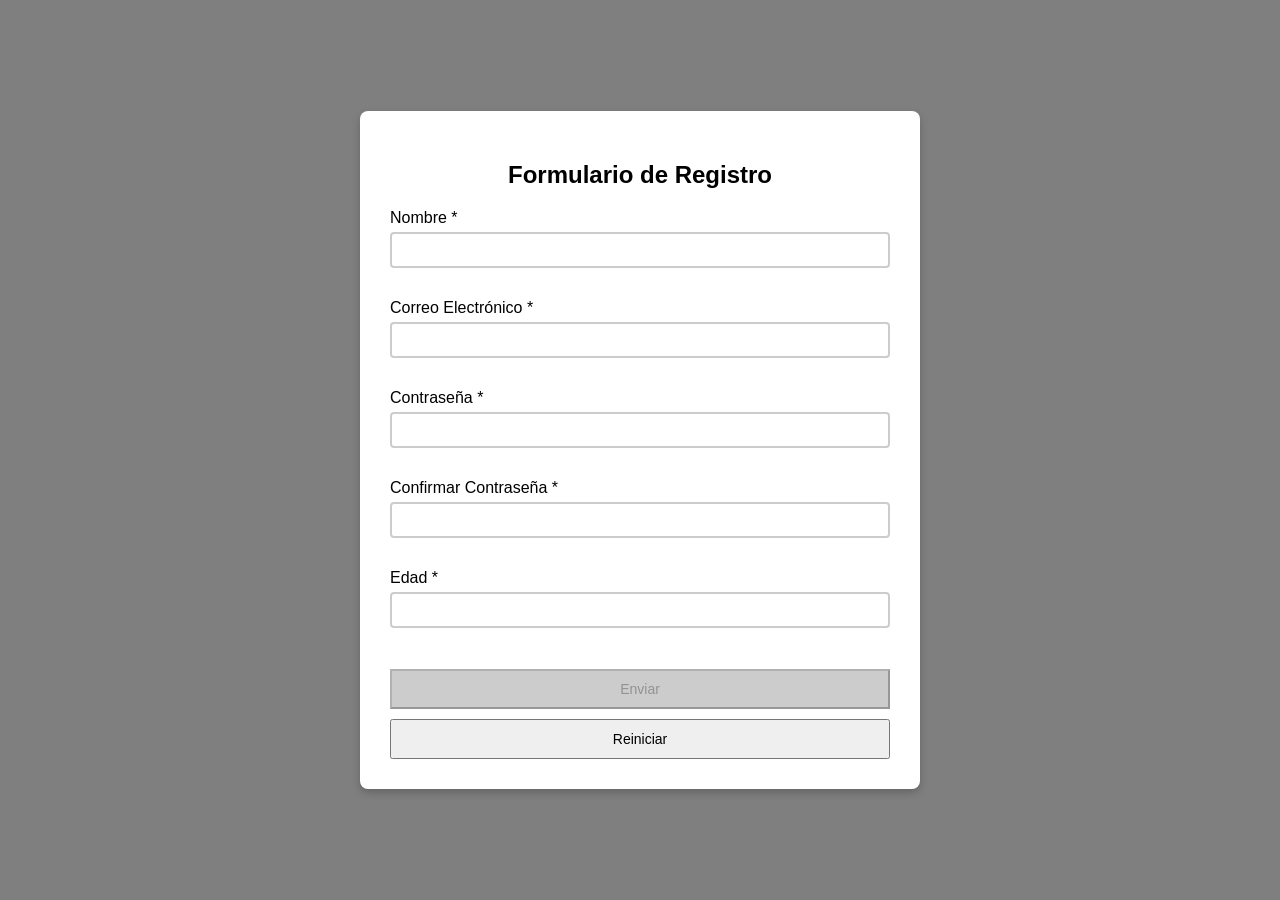
<file: semna6.html>
<!DOCTYPE html>
<html lang="es">
<head>
<meta charset="UTF-8" />
<meta name="viewport" content="width=device-width, initial-scale=1.0" />
<title>Formulario de Registro</title>
<style>
  body {
    font-family: Arial, sans-serif;
    margin: 0;
    padding: 0;
    height: 100vh;
    background-color: rgba(0,0,0,0.5);
    display: flex;
    justify-content: center;
    align-items: center;
  }

  /* Título centrado */
  h2 {
    text-align: center;
    margin-bottom: 20px;
  }

  /* Modal container */
  .modal {
    background-color: #fff;
    padding: 30px;
    border-radius: 8px;
    width: 90%;
    max-width: 500px;
    box-shadow: 0 4px 8px rgba(0,0,0,0.2);
    position: relative;
  }

  /* Título dentro del modal */
  /* Ya está en h2, pero si quieres que esté en centro, ya está definido */

  form {
    display: flex;
    flex-direction: column;
  }

  .form-group {
    margin-bottom: 15px;
  }

  label {
    display: block;
    margin-bottom: 5px;
  }

  input {
    width: 100%;
    padding: 8px;
    box-sizing: border-box;
    border: 2px solid #ccc;
    border-radius: 4px;
    font-size: 14px;
  }

  input.valid {
    border-color: green;
    background-color: #e0ffe0;
  }

  input.invalid {
    border-color: red;
    background-color: #ffe0e0;
  }

  .error-message {
    color: red;
    font-size: 12px;
    height: 14px;
    margin-top: 2px;
  }

  /* Botones */
  button {
    padding: 10px 20px;
    font-size: 14px;
    margin-top: 10px;
    cursor: pointer;
  }

  button:disabled {
    background-color: #ccc;
    cursor: not-allowed;
  }

  /* Opcional: botón para cerrar (si quieres un modal con cierre) */
  /* .close-btn {
    position: absolute;
    top: 10px;
    right: 15px;
    background: none;
    border: none;
    font-size: 20px;
    cursor: pointer;
  } */
</style>
</head>
<body>

<div class="modal">
  <h2>Formulario de Registro</h2>
  <form id="registroForm" novalidate>
    <div class="form-group">
      <label for="nombre">Nombre *</label>
      <input type="text" id="nombre" name="nombre" />
      <div class="error-message" id="nombre-error"></div>
    </div>
    
    <div class="form-group">
      <label for="correo">Correo Electrónico *</label>
      <input type="email" id="correo" name="correo" />
      <div class="error-message" id="correo-error"></div>
    </div>
    
    <div class="form-group">
      <label for="password">Contraseña *</label>
      <input type="password" id="password" name="password" />
      <div class="error-message" id="password-error"></div>
    </div>
    
    <div class="form-group">
      <label for="confirmPassword">Confirmar Contraseña *</label>
      <input type="password" id="confirmPassword" name="confirmPassword" />
      <div class="error-message" id="confirmPassword-error"></div>
    </div>
    
    <div class="form-group">
      <label for="edad">Edad *</label>
      <input type="number" id="edad" name="edad" />
      <div class="error-message" id="edad-error"></div>
    </div>
    
    <button type="submit" id="enviar" disabled>Enviar</button>
    <button type="button" id="reiniciar">Reiniciar</button>
  </form>
</div>

<script>
  const form = document.getElementById('registroForm');
  const nombreInput = document.getElementById('nombre');
  const correoInput = document.getElementById('correo');
  const passwordInput = document.getElementById('password');
  const confirmPasswordInput = document.getElementById('confirmPassword');
  const edadInput = document.getElementById('edad');
  const btnEnviar = document.getElementById('enviar');
  const btnReiniciar = document.getElementById('reiniciar');

  const errores = {
    nombre: false,
    correo: false,
    password: false,
    confirmPassword: false,
    edad: false
  };

  function validarNombre() {
    const valor = nombreInput.value.trim();
    const errorDiv = document.getElementById('nombre-error');
    if (valor.length >= 3) {
      errorDiv.textContent = '';
      nombreInput.className = 'valid';
      errores.nombre = true;
    } else {
      errorDiv.textContent = 'El nombre debe tener al menos 3 caracteres.';
      nombreInput.className = 'invalid';
      errores.nombre = false;
    }
    actualizarBoton();
  }

  function validarCorreo() {
    const valor = correoInput.value.trim();
    const errorDiv = document.getElementById('correo-error');
    const regex = /^[^\s@]+@[^\s@]+\.[^\s@]+$/;
    if (regex.test(valor)) {
      errorDiv.textContent = '';
      correoInput.className = 'valid';
      errores.correo = true;
    } else {
      errorDiv.textContent = 'Formato de correo inválido.';
      correoInput.className = 'invalid';
      errores.correo = false;
    }
    actualizarBoton();
  }

  function validarPassword() {
    const valor = passwordInput.value;
    const errorDiv = document.getElementById('password-error');
    const regexNumero = /[0-9]/;
    const regexEspecial = /[^A-Za-z0-9]/;
    if (valor.length >= 8 && regexNumero.test(valor) && regexEspecial.test(valor)) {
      errorDiv.textContent = '';
      passwordInput.className = 'valid';
      errores.password = true;
    } else {
      errorDiv.textContent = 'La contraseña debe tener mínimo 8 caracteres, un número y un carácter especial.';
      passwordInput.className = 'invalid';
      errores.password = false;
    }
    validarConfirmacion();
    actualizarBoton();
  }

  function validarConfirmacion() {
    const valorPassword = passwordInput.value;
    const valorConfirm = confirmPasswordInput.value;
    const errorDiv = document.getElementById('confirmPassword-error');
    if (valorConfirm === valorPassword && errores.password) {
      errorDiv.textContent = '';
      confirmPasswordInput.className = 'valid';
      errores.confirmPassword = true;
    } else {
      errorDiv.textContent = 'Las contraseñas no coinciden.';
      confirmPasswordInput.className = 'invalid';
      errores.confirmPassword = false;
    }
    actualizarBoton();
  }

  function validarEdad() {
    const valor = parseInt(edadInput.value, 10);
    const errorDiv = document.getElementById('edad-error');
    if (!isNaN(valor) && valor >= 18) {
      errorDiv.textContent = '';
      edadInput.className = 'valid';
      errores.edad = true;
    } else {
      errorDiv.textContent = 'Debe ser mayor o igual a 18 años.';
      edadInput.className = 'invalid';
      errores.edad = false;
    }
    actualizarBoton();
  }

  function actualizarBoton() {
    const todosValidos = Object.values(errores).every(v => v === true);
    btnEnviar.disabled = !todosValidos;
  }

  // Eventos en tiempo real
  nombreInput.addEventListener('input', validarNombre);
  correoInput.addEventListener('input', validarCorreo);
  passwordInput.addEventListener('input', validarPassword);
  confirmPasswordInput.addEventListener('input', validarConfirmacion);
  edadInput.addEventListener('input', validarEdad);

  // Reiniciar formulario
  document.getElementById('reiniciar').addEventListener('click', () => {
    form.reset();
    // Resetear estilos y errores
    for (const key in errores) {
      errores[key] = false;
    }
    document.querySelectorAll('input').forEach(input => {
      input.className = '';
    });
    document.querySelectorAll('.error-message').forEach(div => {
      div.textContent = '';
    });
    btnEnviar.disabled = true;
  });

  // Validar en submit
  form.addEventListener('submit', (e) => {
    e.preventDefault();
    alert('¡Formulario enviado con éxito!');
  });
</script>

</body>
</html>
</file>
